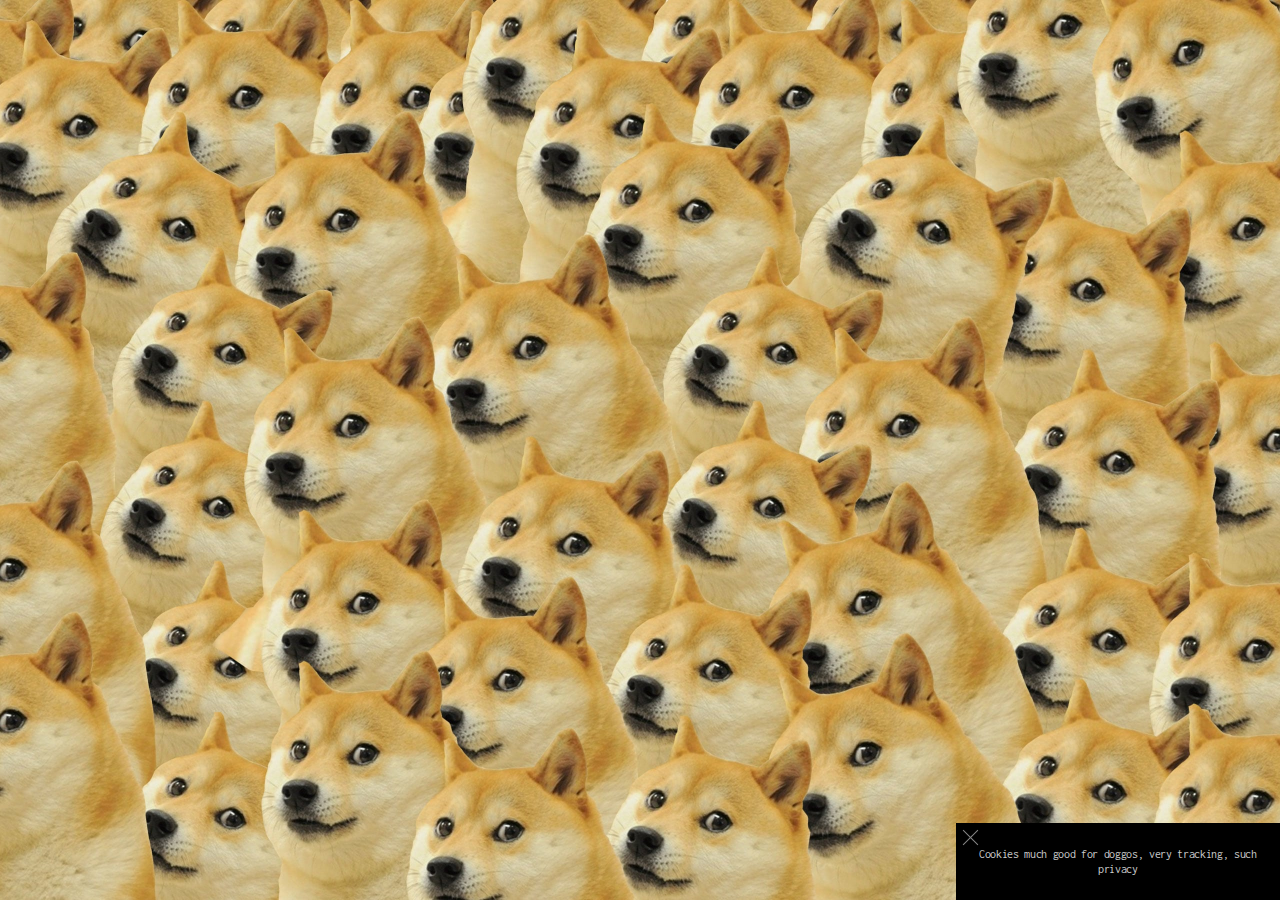
<file: index.html>
<!DOCTYPE html>
<html>
<!--               ▄              ▄
                  ▌▒█           ▄▀▒▌
                  ▌▒▒█        ▄▀▒▒▒▐
                 ▐▄▀▒▒▀▀▀▀▄▄▄▀▒▒▒▒▒▐
               ▄▄▀▒░▒▒▒▒▒▒▒▒▒█▒▒▄█▒▐
             ▄▀▒▒▒░░░▒▒▒░░░▒▒▒▀██▀▒▌
            ▐▒▒▒▄▄▒▒▒▒░░░▒▒▒▒▒▒▒▀▄▒▒▌      wow
            ▌░░▌█▀▒▒▒▒▒▄▀█▄▒▒▒▒▒▒▒█▒▐
           ▐░░░▒▒▒▒▒▒▒▒▌██▀▒▒░░░▒▒▒▀▄▌
           ▌░▒▄██▄▒▒▒▒▒▒▒▒▒░░░░░░▒▒▒▒▌   much code
          ▌▒▀▐▄█▄█▌▄░▀▒▒░░░░░░░░░░▒▒▒▐
          ▐▒▒▐▀▐▀▒░▄▄▒▄▒▒▒▒▒▒░▒░▒░▒▒▒▒▌      such clean
          ▐▒▒▒▀▀▄▄▒▒▒▄▒▒▒▒▒▒▒▒░▒░▒░▒▒▐
           ▌▒▒▒▒▒▒▀▀▀▒▒▒▒▒▒░▒░▒░▒░▒▒▒▌
           ▐▒▒▒▒▒▒▒▒▒▒▒▒▒▒░▒░▒░▒▒▄▒▒▐     so skilled
            ▀▄▒▒▒▒▒▒▒▒▒▒▒░▒░▒░▒▄▒▒▒▒▌
              ▀▄▒▒▒▒▒▒▒▒▒▒▄▄▄▀▒▒▒▒▄▀
                ▀▄▄▄▄▄▄▀▀▀▒▒▒▒▒▄▄▀
                   ▒▒▒▒▒▒▒▒▒▒▀▀
-->
<head>
    <meta charset="utf-8" />
    <meta name=viewport content="width=device-width, initial-scale=1">
    <title>such doge</title>
    <link href="assets/main.css" rel="stylesheet">
    <link href="https://fonts.googleapis.com/css?family=Inconsolata" rel="stylesheet">

    <!--   staaalking -->
    <script>
        (function(i,s,o,g,r,a,m){i['GoogleAnalyticsObject']=r;i[r]=i[r]||function(){
                (i[r].q=i[r].q||[]).push(arguments)},i[r].l=1*new Date();a=s.createElement(o),
            m=s.getElementsByTagName(o)[0];a.async=1;a.src=g;m.parentNode.insertBefore(a,m)
        })(window,document,'script','https://www.google-analytics.com/analytics.js','ga');

        ga('create', 'UA-36211359-2', 'auto');
        ga('send', 'pageview');
    </script>
</head>

<body>

<div id="suchtext">
    <div class="veryfur hide" id="veryfur">
        very fur
    </div>

    <div class="muchblep hide" id="muchblep">
        much blep
    </div>

    <div class="sopattern hide" id="sopattern">
        so pattern
    </div>

    <div class="verydeveloper hide" id="verydeveloper">
        very developer
    </div>
</div>

<div class="outer-cookie">
    <span class="doge-close" id="suchclose"></span>
    <div class="inner-cookie">
        <p>Cookies much good for doggos, very tracking, such <a href="https://www.iubenda.com/privacy-policy/8170037" target="_blank">privacy</a></p>
    </div>
</div>

<script src="assets/main.js"></script>

</body>
</html>
</file>
<file: assets/main.css>
body {
	color: white;
	font-family: 'Inconsolata', monospace, serif;
	font-size: 10pt;
	letter-spacing: -0.025em;
	line-height: 1em;
	/* Tentiamo di mettere l'immagine fullscreen*/
	background-image: url("pattern.jpg") ;
	background-position: center center;
	background-repeat: no-repeat;
	background-attachment: fixed;
	/* anche su mobile */
	min-height: 100%;
	/* Questa e' la vera MAGIA! */
	background-size: cover;
    height: 100vh;
}

a {
    text-decoration: none;
    color: #ccc;
}

.hide {
    display: none;
}

.veryfur {
    position: absolute;
    left: 69%;
    right: 0;
    z-index: 100;
    top: 34%;
    color: #ff00d1;
    font-size: 26px;
}

.muchblep {
    position: absolute;
    left: 46%;
    right: 0;
    z-index: 100;
    top: 84%;
    color: blue;
    font-size: 26px;
}

.sopattern {
    position: absolute;
    left: 9%;
    right: 0;
    z-index: 100;
    top: 49%;
    color: #00ff99;
    font-size: 26px;
}

.verydeveloper {
    position: absolute;
    left: 34%;
    right: 0;
    z-index: 100;
    top: 18%;
    color: #ff000f;
    font-size: 26px;
}

/* Doggo likes nice cookies */

.outer-cookie {
    position: fixed;
    left: auto;
    right: 0;
    bottom: 0;
    width: auto;
    height: auto;
    opacity: 1;
}

.inner-cookie {
    padding: 12px 12px;
    max-width: 300px;
    height: auto;
    background: #000;
    color: #ccc;
    font: 12px/1.2 'Inconsolata',monospace,serif;
    transition: height .4s;
    text-align: center;
}

.doge-close {
    position: absolute;
    width: 35px;
    height: 35px;
    cursor: pointer;
}

.doge-close::before, .doge-close::after {
    content: '';
    position: absolute;
    width: 60%;
    top: 40%;
    right: 30%;
    height: 1px;
    background: #888;
    -webkit-transform: rotate(45deg);
    -moz-transform: rotate(45deg);
    transform: rotate(45deg);
}

.doge-close::after {
    -webkit-transform: rotate(-45deg);
    -moz-transform: rotate(-45deg);
    transform: rotate(-45deg);
}

/* suggerimento Ale per BG su mobile */

.clearfix:after {
     visibility: hidden;
     display: block;
     font-size: 0;
     content: " ";
     clear: both;
     height: 0;
     }

.clearfix { display: inline-block; }
/* start commented backslash hack \*/
* html .clearfix { height: 1%; }
.clearfix { display: block; }
/* close commented backslash hack */
</file>
